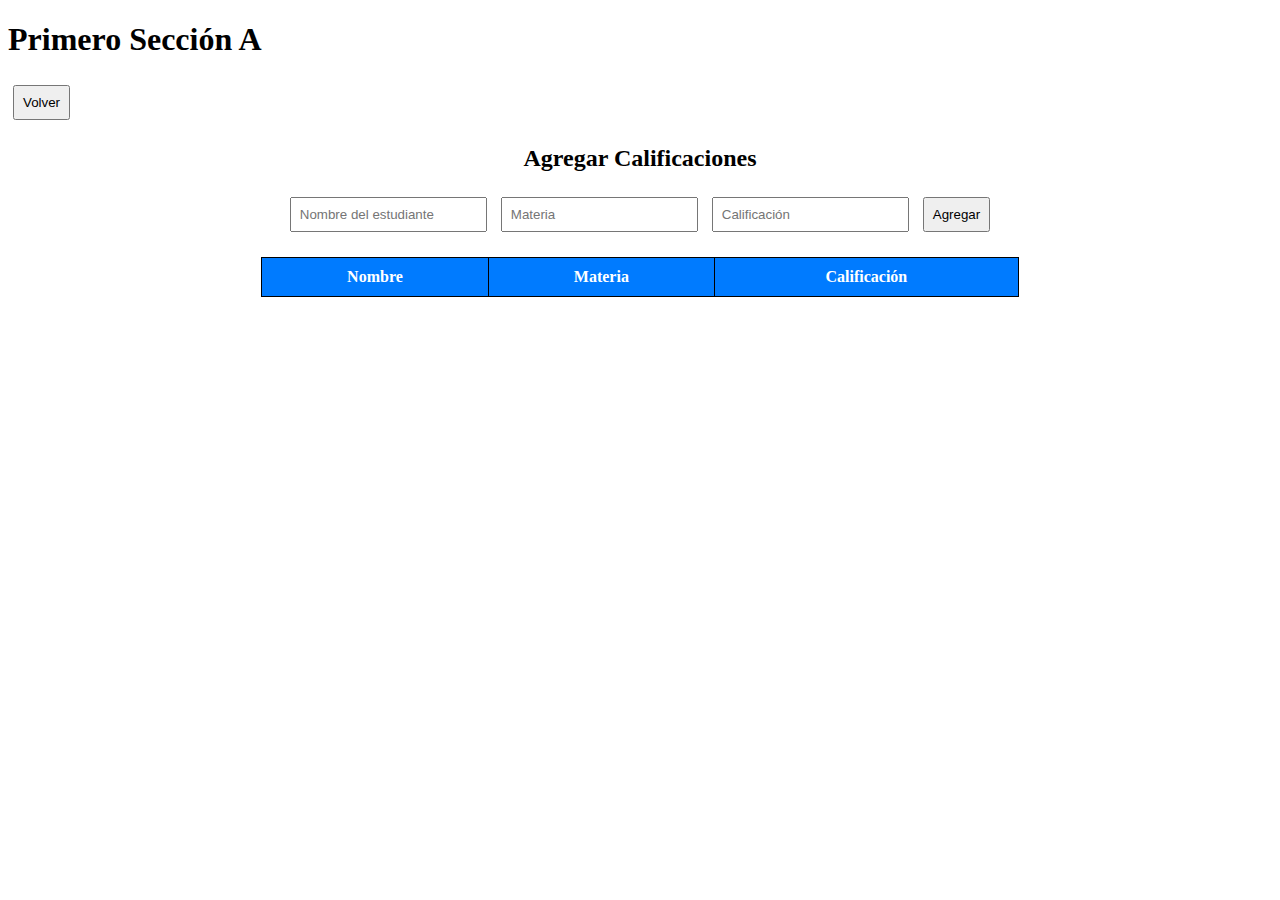
<file: Primero.html>
<!DOCTYPE html>
<html lang="en">
<head>
    <meta charset="UTF-8">
    <meta name="viewport" content="width=device-width, initial-scale=1.0">
    <title>Primero</title>
    <link rel="stylesheet" href="styles.css">
</head>
<body>
    <h1>Primero Sección A</h1>
    <button onclick="location.href='index.html'">Volver</button>

    <h2 style="text-align: center;">Agregar Calificaciones</h2>

    <form id="calificacionForm">
        <input type="text" id="nombre" placeholder="Nombre del estudiante" required>
        <input type="text" id="materia" placeholder="Materia" required>
        <input type="number" id="calificacion" placeholder="Calificación" required>
        <button type="button" onclick="agregarCalificacion()">Agregar</button>
    </form>

    <table border="1">
        <thead>
          <tr style="background-color: blue; color: white;">
            <th>Nombre</th>
            <th>Materia</th>
            <th>Calificación</th>
          </tr>
        </thead>
        <tbody id="miTabla"></tbody>
    </table>

    <script src="app.js"></script>
</body>
</html>
</file>
<file: styles.css>
table {
    width: 60%;
    border-collapse: collapse;
    margin: 20px auto;
}
th, td {
    border: 1px solid black;
    padding: 10px;
    text-align: center;
}
th {
    background-color: #007bff;
    color: white;
}
form {
    text-align: center;
    margin: 20px;
}
input, button {
    padding: 8px;
    margin: 5px;
}
</file>
